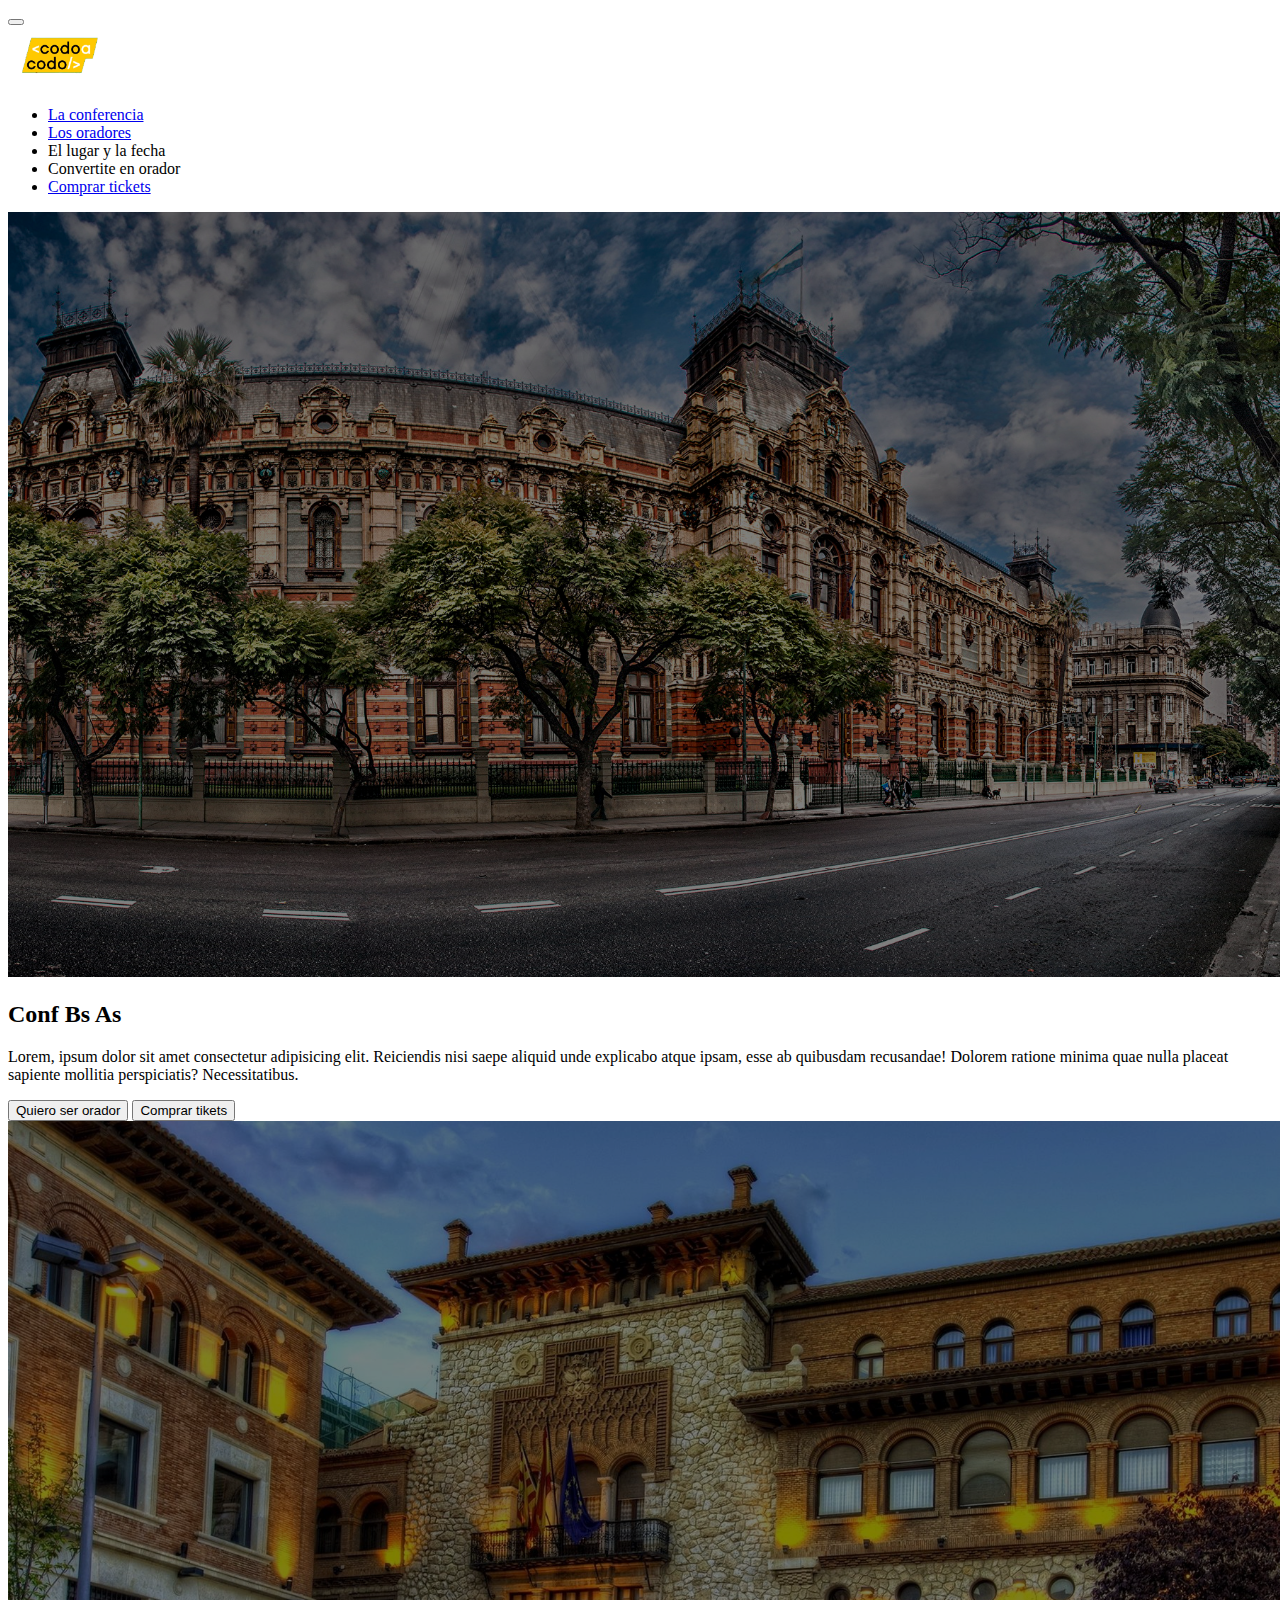
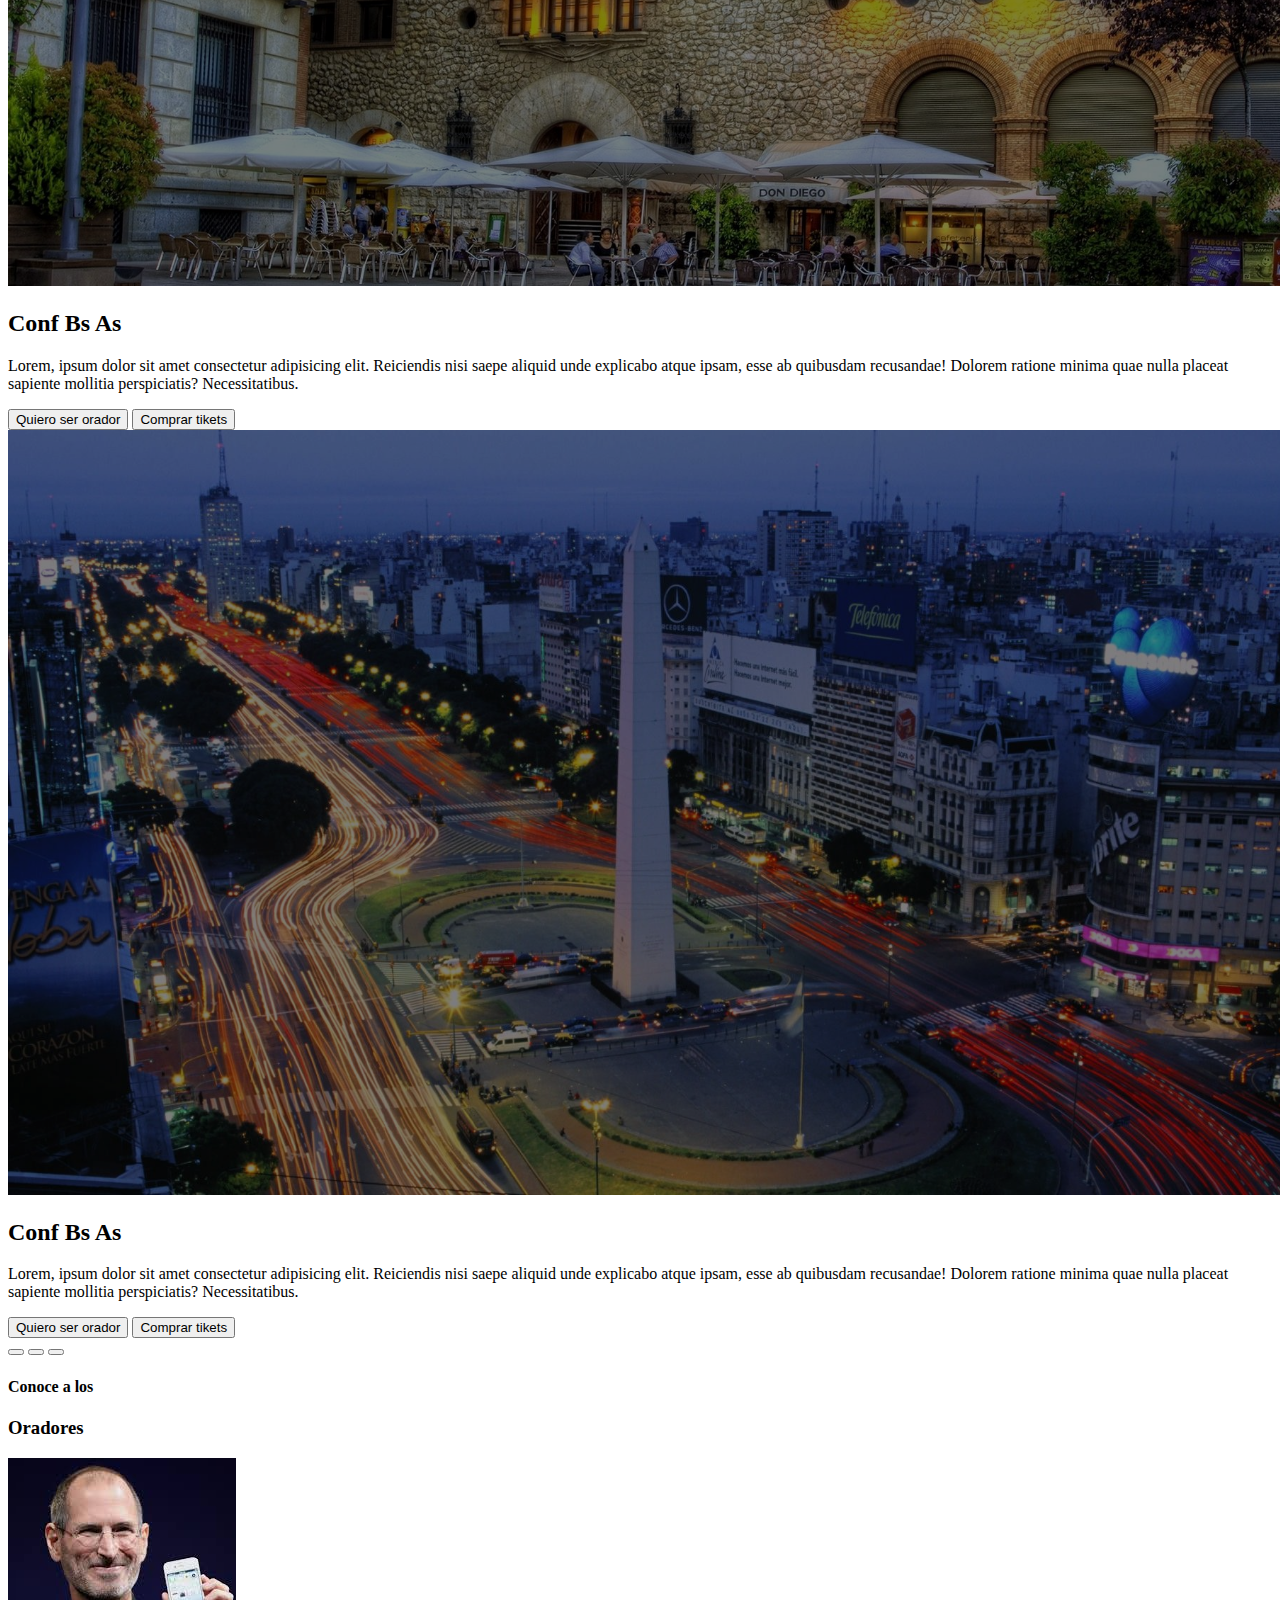
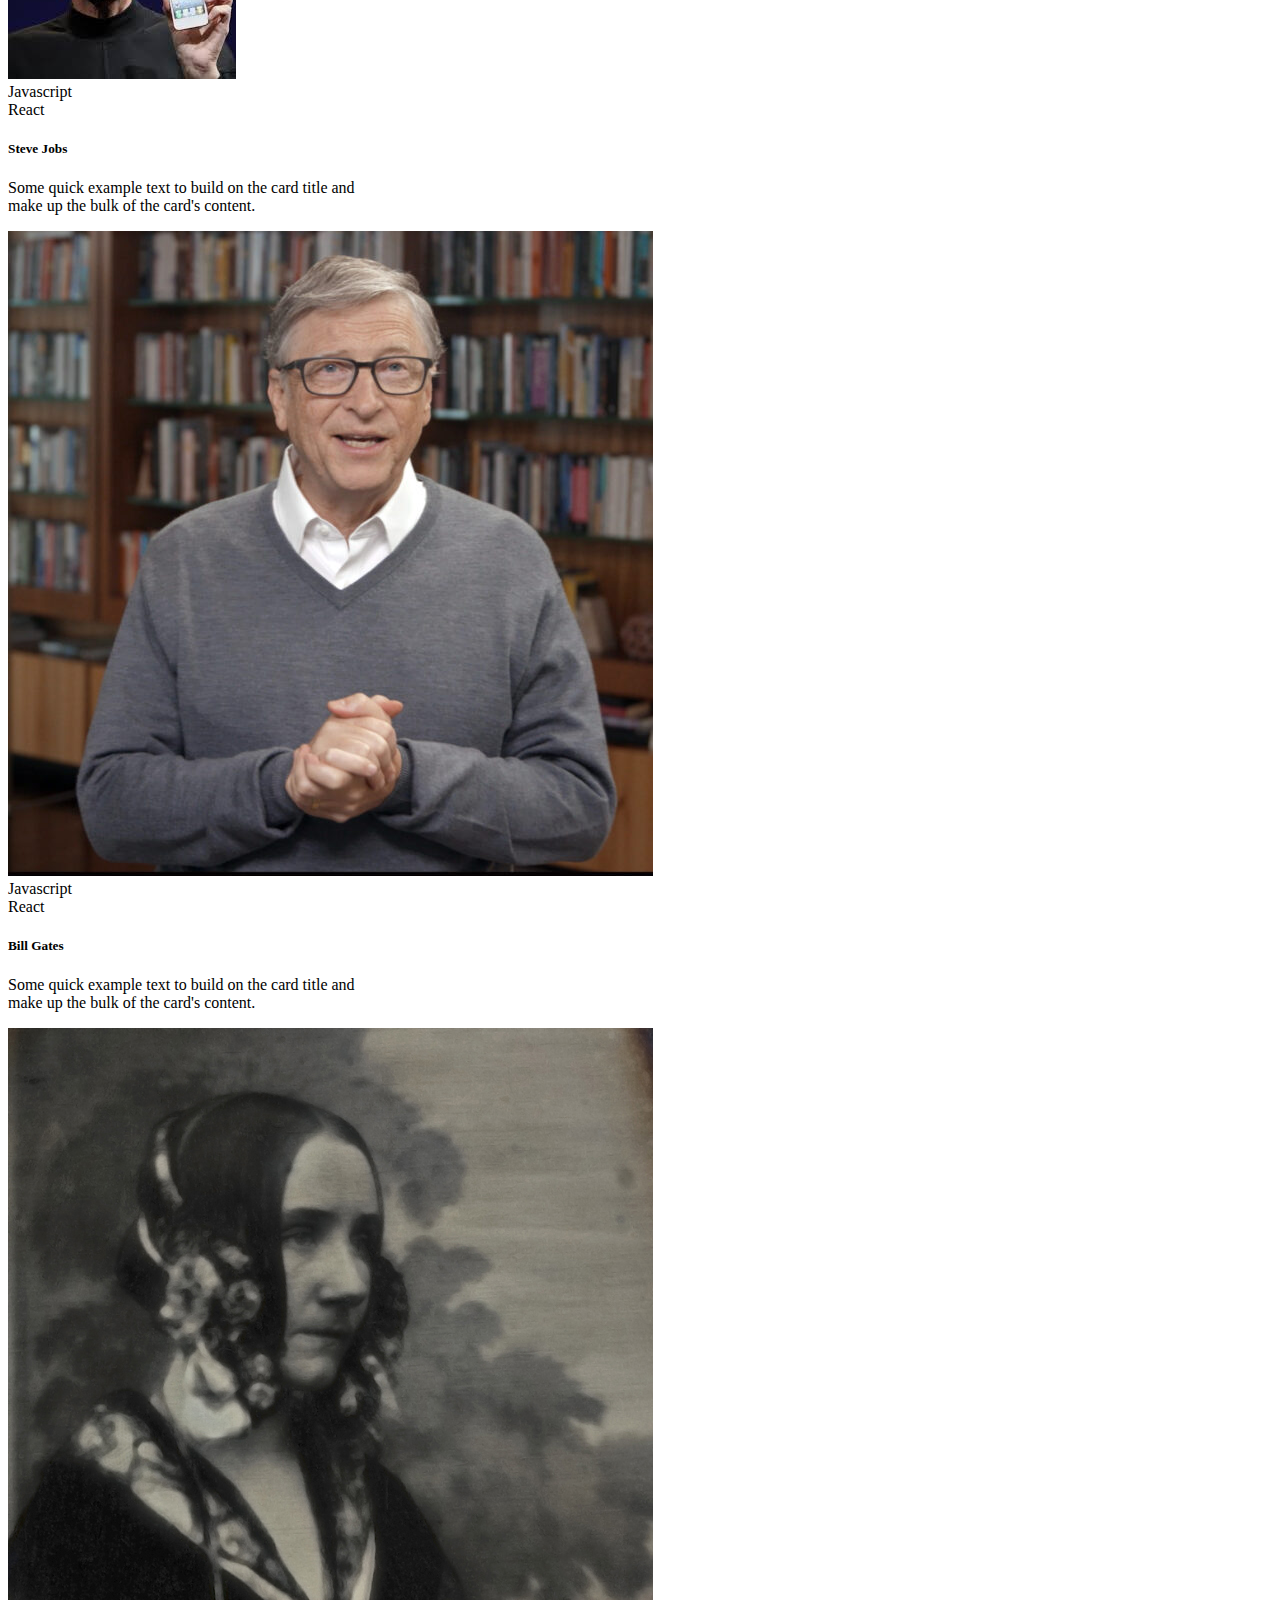
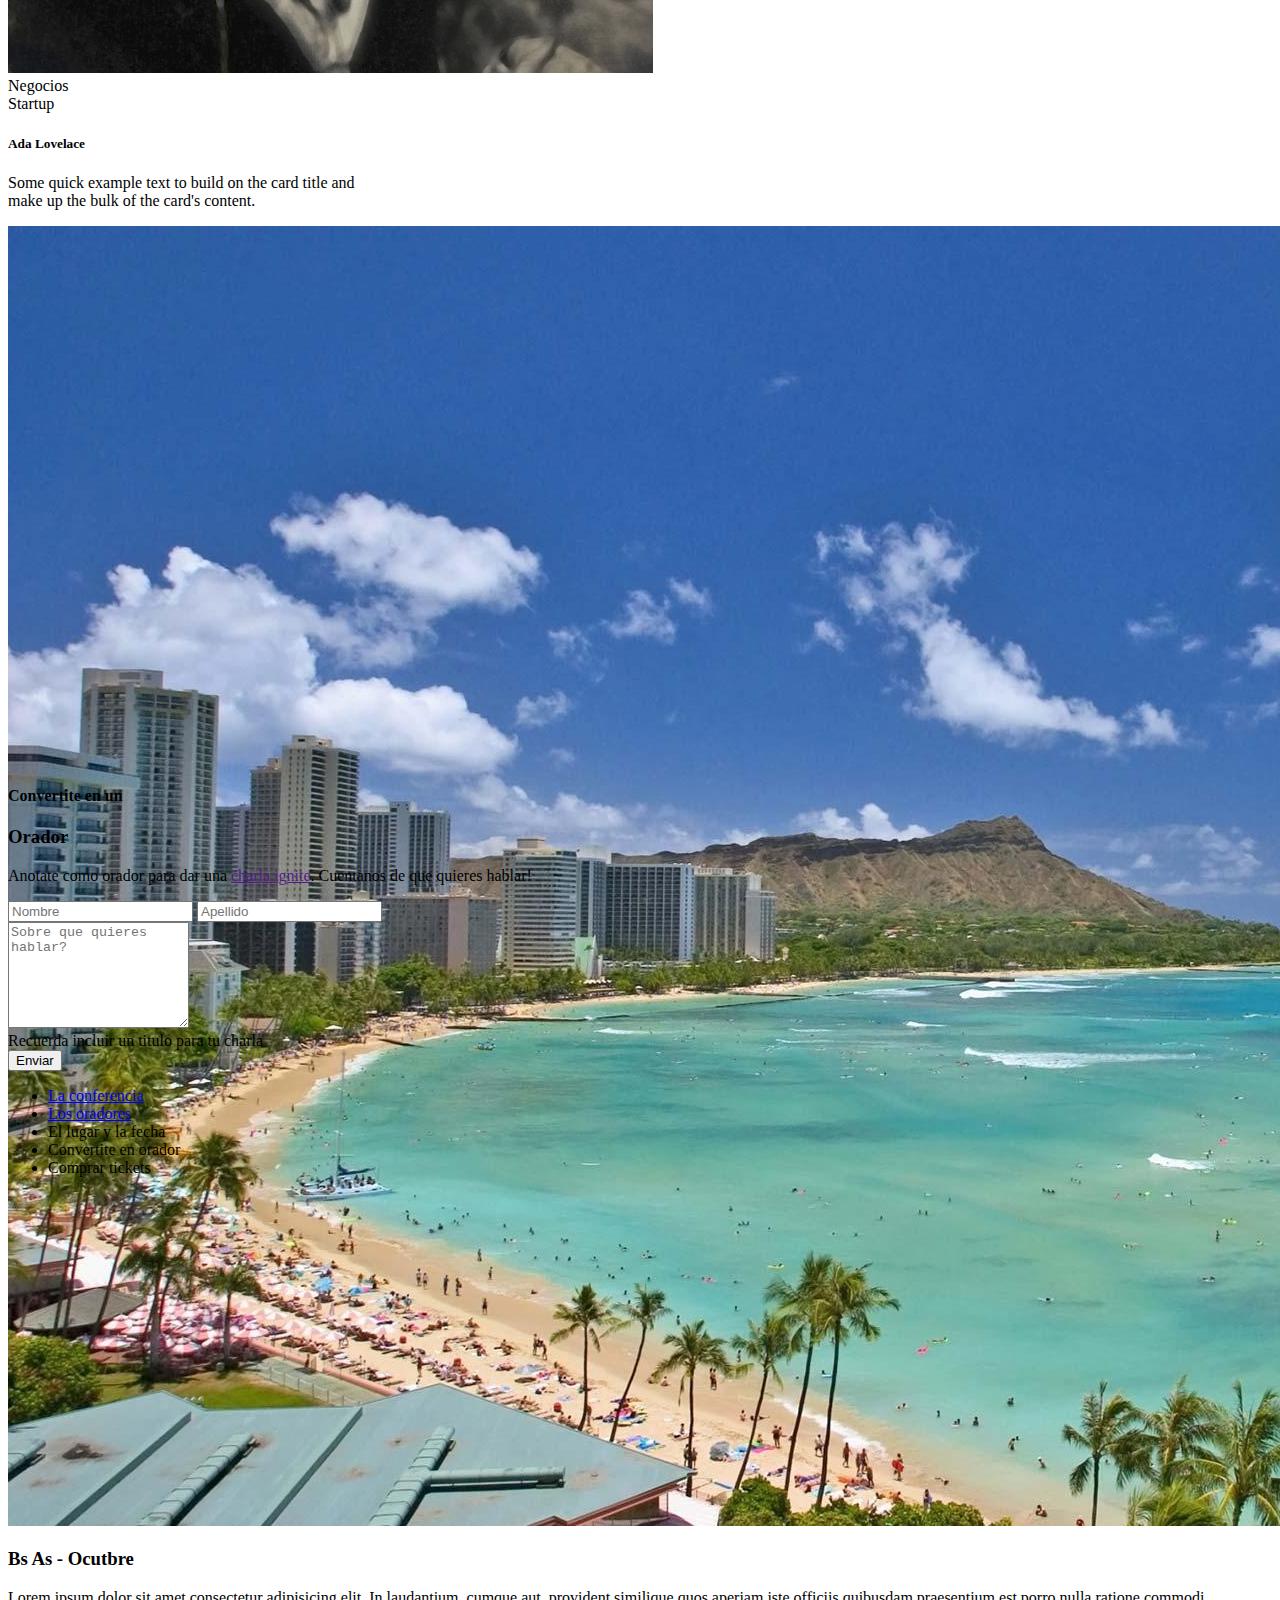
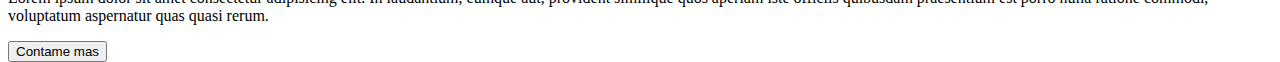
<file: index.html>
<!DOCTYPE html>
<html lang="es">

<head>
  <meta charset="UTF-8" />
  <meta http-equiv="X-UA-Compatible" content="IE=edge" />
  <meta name="viewport" content="width=device-width, initial-scale=1.0" />
  <title>Conf BSAS</title>
  <link rel="stylesheet" href="styles/home.css" />
  <link rel="stylesheet" href="styles/footer.css" />

  <link href="https://cdn.jsdelivr.net/npm/bootstrap@5.3.2/dist/css/bootstrap.min.css" rel="stylesheet"
    integrity="sha384-T3c6CoIi6uLrA9TneNEoa7RxnatzjcDSCmG1MXxSR1GAsXEV/Dwwykc2MPK8M2HN" crossorigin="anonymous" />
  <script src="https://cdn.jsdelivr.net/npm/bootstrap@5.3.2/dist/js/bootstrap.bundle.min.js"
    integrity="sha384-C6RzsynM9kWDrMNeT87bh95OGNyZPhcTNXj1NW7RuBCsyN/o0jlpcV8Qyq46cDfL"
    crossorigin="anonymous"></script>
</head>

<body>
  <!-- NAVBAR -->
  <nav class="navbar navbar-expand-lg px-0 px-md-5 px navbar-dark bg-dark">
    <div class="container-fluid">
      <!-- NAVBAR MOBILE TOGGLER -->
      <button class="navbar-toggler" type="button" data-bs-toggle="collapse" data-bs-target="#navbarSupportedContent"
        aria-controls="navbarSupportedContent" aria-expanded="false" aria-label="Toggle navigation">
        <span class="navbar-toggler-icon"></span>
      </button>

      <!-- NAVBAR ITEMS -->
      <div class="collapse navbar-collapse" id="navbarSupportedContent">
        <div class="container d-flex justify-content-center d-md-inline">
          <a class="navbar-brand " href="#">
            <img src="images/codoacodo.png" alt="Bootstrap" height="60" />
          </a>
        </div>

        <ul class="navbar-nav me-auto mb-2 mb-lg-0">
          <li class="nav-item">
            <a class="nav-link active text-nowrap text-center text-left-md" aria-current="page" href="index.html">La
              conferencia</a>
          </li>
          <li class="nav-item">
            <a class="nav-link text-nowrap text-center text-left-md" href="#">Los oradores</a>
          </li>
          <li class="nav-item">
            <a class="nav-link text-nowrap text-center text-left-md" aria-disabled="true">El lugar y la fecha</a>
          </li>
          <li class="nav-item">
            <a class="nav-link text-nowrap text-center text-left-md" aria-disabled="true">Convertite en orador</a>
          </li>
          <li class="nav-item">
            <a class="nav-link text-nowrap text-center text-left-md" aria-disabled="true" href="tikets.html">Comprar
              tickets</a>
          </li>
        </ul>
      </div>
    </div>
  </nav>

  <!-- SECCION CARROUSEL -->
  <section>
    <div id="carousel" class="carousel slide carousel-fade overflow-hidden" data-bs-ride="carousel">
      <div class="carousel-inner">
        <!-- SLIDE 1 -->
        <div class="carousel-item active" data-bs-interval="1000">
          <img src="images/ba1.jpg" class="d-block w-100 bg-image" style="height: 85vh" alt="..." />
          <div class="carousel-caption h-75 mb-5 container">
            <div class="row h-100 mb-5 align-items-center">
              <div class="col-md d-md-flex"></div>
              <div class="col d-flex flex-column align-items-start align-items-md-end">
                <h2 class="w-100 text-start text-md-end fs-1 text">Conf Bs As</h2>
                <p class="text-start text-md-end fs-5 text  pe-md-0 pe-5">
                  Lorem, ipsum dolor sit amet consectetur adipisicing elit. Reiciendis nisi saepe aliquid unde
                  explicabo atque ipsam, esse ab quibusdam recusandae! Dolorem ratione minima quae nulla placeat
                  sapiente mollitia perspiciatis? Necessitatibus.
                </p>
                <div>
                  <button type="button" class="btn btn-outline-light fs-5">Quiero ser orador</button>
                  <a href="tikets.html">
                    <button href="tikets.html" type="button" class="btn btn-success fs-5 d-">Comprar tikets</button>
                  </a>
                </div>
              </div>
            </div>
          </div>
        </div>
        <!-- SLIDE 2 -->
        <div class="carousel-item active" data-bs-interval="1000">
          <img src="images/ba2.jpg" class="d-block w-100 bg-image" style="height: 85vh" alt="..." />
          <div class="carousel-caption h-75 mb-5 container">
            <div class="row h-100 mb-5 align-items-center">
              <div class="col-md d-md-flex"></div>
              <div class="col d-flex flex-column align-items-start align-items-md-end">
                <h2 class="w-100 text-start text-md-end fs-1 text">Conf Bs As</h2>
                <p class="text-start text-md-end fs-5 text  pe-md-0 pe-5">
                  Lorem, ipsum dolor sit amet consectetur adipisicing elit. Reiciendis nisi saepe aliquid unde
                  explicabo atque ipsam, esse ab quibusdam recusandae! Dolorem ratione minima quae nulla placeat
                  sapiente mollitia perspiciatis? Necessitatibus.
                </p>
                <div>
                  <button type="button" class="btn btn-outline-light fs-5">Quiero ser orador</button>
                  <a href="tikets.html">
                    <button href="tikets.html" type="button" class="btn btn-success fs-5 d-">Comprar tikets</button>
                  </a>
                </div>
              </div>
            </div>
          </div>
        </div>

        <!-- SLIDE 3 -->
        <div class="carousel-item active" data-bs-interval="1000">
          <img src="images/ba3.jpg" class="d-block w-100 bg-image" style="height: 85vh" alt="..." />
          <div class="carousel-caption h-75 mb-5 container">
            <div class="row h-100 mb-5 align-items-center">
              <div class="col-md d-md-flex"></div>
              <div class="col d-flex flex-column align-items-start align-items-md-end">
                <h2 class="w-100 text-start text-md-end fs-1 text">Conf Bs As</h2>
                <p class="text-start text-md-end fs-5 text pe-md-0 pe-5">
                  Lorem, ipsum dolor sit amet consectetur adipisicing elit. Reiciendis nisi saepe aliquid unde
                  explicabo atque ipsam, esse ab quibusdam recusandae! Dolorem ratione minima quae nulla placeat
                  sapiente mollitia perspiciatis? Necessitatibus.
                </p>
                <div>
                  <button type="button" class="btn btn-outline-light fs-5">Quiero ser orador</button>
                  <a href="tikets.html">
                    <button href="tikets.html" type="button" class="btn btn-success fs-5 d-">Comprar tikets</button>
                  </a>
                </div>
              </div>
            </div>
          </div>
        </div>

        <div class="carousel-indicators">
          <button type="button" data-bs-target="#carousel" data-bs-slide-to="0" class="active" aria-current="true"
            aria-label="Slide 1"></button>
          <button type="button" data-bs-target="#carousel" data-bs-slide-to="1" aria-label="Slide 2"></button>
          <button type="button" data-bs-target="#carousel" data-bs-slide-to="2" aria-label="Slide 3"></button>
        </div>

      </div>
  </section>

  <!-- SECTIONS CARDS -->
  <section>
    <div class="mt-3">

      <h4 class="text-center fs-5 mb-0 text-secondary">Conoce a los</h4>
      <h3 class="text-center fs-1 mb-3">Oradores</h3>
    </div>

    <div class="container">
      <div class="row ">
        <div class="col text-center justify-content-center">
          <!-- CARD 1 -->
          <div class="card orador-card mx-auto mx-md-0  mb-3 mb-md-0">

            <img class="card-img-top" src="images/steve.jpg">
            <div class="card-body">
              <div class="d-flex  mb-2">
                <div class="bg-warning p-1 rounded-2 me-2">Javascript</div>
                <div class="bg-primary text-light  p-1 rounded-2">React</div>
              </div>
              <h5 class="card-title text-start">Steve Jobs</h5>
              <p class="card-text text-start">Some quick example text to build on the card title and make up the bulk of
                the card's
                content.</p>
            </div>
          </div>
        </div>

        <!-- CARD 2 -->
        <div class="col">
          <div class="card orador-card mx-auto mx-md-0  mb-3 mb-md-0">
            <img class="card-img-top" src="images/bill.jpg">
            <div class="card-body">
              <div class="d-flex  mb-2">
                <div class="bg-warning p-1 rounded-2 me-2">Javascript</div>
                <div class="bg-primary text-light  p-1 rounded-2">React</div>
              </div>
              <h5 class="card-title text-start">Bill Gates</h5>
              <p class="card-text text-start">Some quick example text to build on the card title and make up the bulk
                of the card's
                content.</p>
            </div>
          </div>
        </div>

        <!-- CARD 3 -->
        <div class="col text-center">

          <div class="card orador-card mx-auto mx-md-0">
            <img class="card-img-top" src="images/ada.jpeg">
            <div class="card-body">
              <div class="d-flex mb-2">
                <div class="bg-secondary text-light p-1 rounded-2 me-2">Negocios</div>
                <div class="bg-danger text-light p-1 rounded-2">Startup</div>
              </div>
              <h5 class="card-title text-start">Ada Lovelace</h5>
              <p class="card-text text-start">Some quick example text to build on the card title and make up the bulk
                of the card's
                content.</p>
            </div>
          </div>
        </div>


      </div>
    </div>
  </section>


  <!-- BsAs INFO -->
  <section class="d-flex flex-column flex-md-row mt-5 bs-as-info-container">
    <div class="w-100 w-md-50 h-100">
      <img src="images/honolulu.jpg" alt="" class="h-100 w-100 object-fit-cover">
    </div>
    <div class="w-100 w-md-50 h-100  bg-dark p-3 pb-5  ">
      <h3 class="text-white">Bs As - Ocutbre</h3>
      <p class="text-white-50">Lorem ipsum dolor sit amet consectetur adipisicing elit. In laudantium, cumque aut,
        provident similique quos
        aperiam iste officiis quibusdam praesentium est porro nulla ratione commodi, voluptatum aspernatur quas quasi
        rerum.</p>
      <button type="button" class="btn btn-outline-light fs-5">Contame mas</button>

    </div>
  </section>

  <!-- CONVERTITE EN ORADOR FORM -->
  <section class="mt-3">
    <h4 class="text-center fs-5 mb-0 text-secondary">Convertite en un</h4>
    <h3 class="text-center fs-1 mb-3">Orador</h3>

    <p class="text-center">Anotate como orador para dar una <a href="">charla ignite</a>. Cuentanos de que quieres
      hablar!</p>

    <form class="w-100 w-md-50 mx-auto px-3 px-md-0">
      <div class="mb-3 d-flex">
        <input type="email" class="form-control fs-5" id="name" placeholder="Nombre">
        <input type="email" class="form-control fs-5" id="surname" placeholder="Apellido">
      </div>
      <div class="mb-3">

        <textarea class="form-control fs-5" placeholder="Sobre que quieres hablar?" id="description"
          style="height: 100px"></textarea>
      </div>
      <div class="form-text">Recuerda incluir un titulo para tu charla</div>
      <button type="submit" class="btn btn-success w-100 fs-5 mt-3">Enviar</button>
    </form>
  </section>

  <!-- FOOTER -->
  <footer class="footer mt-3 pb-md-0 pb-md-2 py-3">
    <ul class="h-100  d-flex flex-column flex-md-row list-unstyled justify-content-center align-items-center mb-0">
      <li class="mx-5 my-3">
        <a class="nav-link text-nowrap text-center text-left-md text-light" aria-current="page" href="#">La
          conferencia</a>
      </li>
      <li class="mx-5 my-3">
        <a class="nav-link text-nowrap text-center text-left-md text-light" href="#">Los oradores</a>
      </li>
      <li class="mx-5 my-3">
        <a class="nav-link text-nowrap text-center text-left-md text-light" aria-disabled="true">El lugar y la fecha</a>
      </li>
      <li class="mx-5 my-3">
        <a class="nav-link text-nowrap text-center text-left-md text-light" aria-disabled="true">Convertite en
          orador</a>
      </li>
      <li class="mx-5 my-3">
        <a class="nav-link text-nowrap text-center text-left-md text-light" aria-disabled="true">Comprar tickets</a>
      </li>
    </ul>
  </footer>
</body>

</html>
</file>
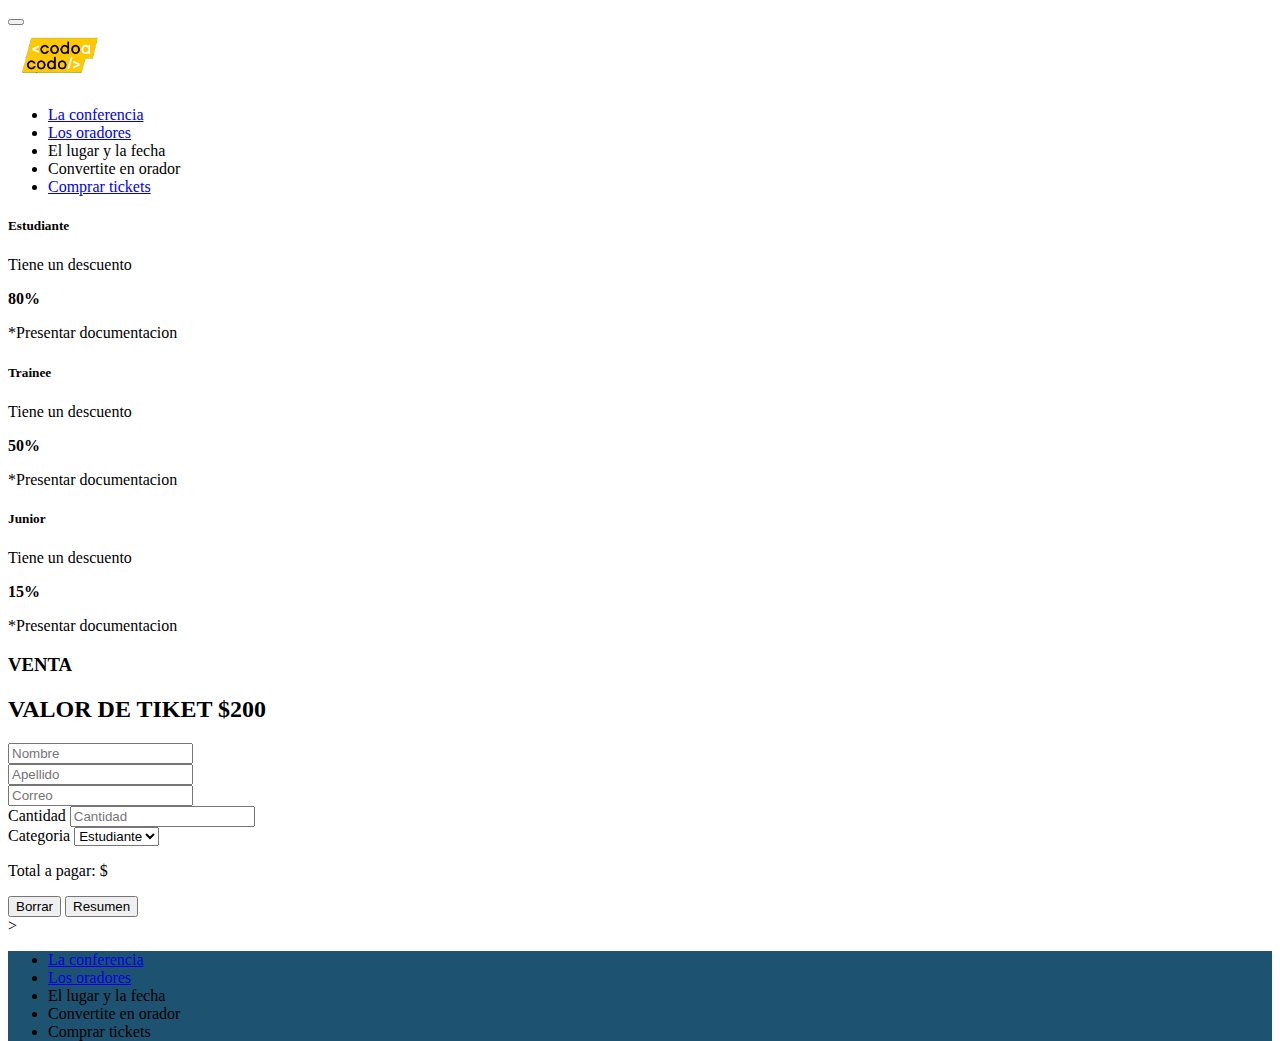
<file: tikets.html>
<!DOCTYPE html>
<html lang="en">
  <head>
    <meta charset="UTF-8" />
    <meta http-equiv="X-UA-Compatible" content="IE=edge" />
    <meta name="viewport" content="width=device-width, initial-scale=1.0" />
    <title>Conf BSAS - Tikets</title>

    <link rel="stylesheet" href="styles/tikets.css" />
    <link rel="stylesheet" href="styles/footer.css" />

    <link
      href="https://cdn.jsdelivr.net/npm/bootstrap@5.3.2/dist/css/bootstrap.min.css"
      rel="stylesheet"
      integrity="sha384-T3c6CoIi6uLrA9TneNEoa7RxnatzjcDSCmG1MXxSR1GAsXEV/Dwwykc2MPK8M2HN"
      crossorigin="anonymous"
    />
    <script
      src="https://cdn.jsdelivr.net/npm/bootstrap@5.3.2/dist/js/bootstrap.bundle.min.js"
      integrity="sha384-C6RzsynM9kWDrMNeT87bh95OGNyZPhcTNXj1NW7RuBCsyN/o0jlpcV8Qyq46cDfL"
      crossorigin="anonymous"
    ></script>
  </head>
  <body>
    <main class="d-flex flex-column justify-content-between">
      <!-- NAVBAR -->
      <nav class="navbar navbar-expand-lg px-0 px-md-5 px navbar-dark bg-dark">
        <div class="container-fluid">
          <!-- NAVBAR MOBILE TOGGLER -->
          <button
            class="navbar-toggler"
            type="button"
            data-bs-toggle="collapse"
            data-bs-target="#navbarSupportedContent"
            aria-controls="navbarSupportedContent"
            aria-expanded="false"
            aria-label="Toggle navigation"
          >
            <span class="navbar-toggler-icon"></span>
          </button>

          <!-- NAVBAR ITEMS -->
          <div class="collapse navbar-collapse" id="navbarSupportedContent">
            <div class="container d-flex justify-content-center d-md-inline">
              <a class="navbar-brand" href="#">
                <img src="images/codoacodo.png" alt="Bootstrap" height="60" />
              </a>
            </div>

            <ul class="navbar-nav me-auto mb-2 mb-lg-0">
              <li class="nav-item">
                <a class="nav-link active text-nowrap text-center text-left-md" aria-current="page" href="#"
                  >La conferencia</a
                >
              </li>
              <li class="nav-item">
                <a class="nav-link text-nowrap text-center text-left-md" href="#">Los oradores</a>
              </li>
              <li class="nav-item">
                <a class="nav-link text-nowrap text-center text-left-md" aria-disabled="true">El lugar y la fecha</a>
              </li>
              <li class="nav-item">
                <a class="nav-link text-nowrap text-center text-left-md" aria-disabled="true">Convertite en orador</a>
              </li>
              <li class="nav-item">
                <a class="nav-link text-nowrap text-center text-left-md" aria-disabled="true" href="tikets.html"
                  >Comprar tickets</a
                >
              </li>
            </ul>
          </div>
        </div>
      </nav>

      <section class="h-100">
        <div class="d-flex flex-column flex-md-row justify-content-center mt-3 squares-container">
          <div class="card text-center mb-3 py-1 py-md-3 border-primary border-3 mx-auto mx-md-2 categoria-card">
            <div class="card-body d-flex flex-column justify-content-center">
              <h5 class="card-title fs-3">Estudiante</h5>
              <p class="card-text">Tiene un descuento</p>
              <p class="card-text font-weight-bold fs-5"><strong>80%</strong></p>
              <p class="form-text">*Presentar documentacion</p>
            </div>
          </div>
          <div class="card text-center mb-3 py-1 py-md-3 border-primary-subtle border-3 mx-auto mx-md-2 categoria-card">
            <div class="card-body d-flex flex-column justify-content-center">
              <h5 class="card-title fs-3">Trainee</h5>
              <p class="card-text">Tiene un descuento</p>
              <p class="card-text font-weight-bold fs-5"><strong>50%</strong></p>
              <p class="form-text">*Presentar documentacion</p>
            </div>
          </div>
          <div class="card text-center mb-3 py-1 py-md-3 border-warning border-3 mx-auto mx-md-2 categoria-card">
            <div class="card-body d-flex flex-column justify-content-center">
              <h5 class="card-title fs-3">Junior</h5>
              <p class="card-text">Tiene un descuento</p>
              <p class="card-text font-weight-bold fs-5"><strong>15%</strong></p>
              <p class="form-text">*Presentar documentacion</p>
            </div>
          </div>
        </div>

        <div class="mx-auto form-container">
          <div class="mt-3">
            <h3 class="text-center">VENTA</h3>
            <h2 class="text-center">VALOR DE TIKET $200</h2>
          </div>

          <form class="row g-3 mt-3" id="tiket-form">
            <div class="col">
              <input type="text" class="form-control" placeholder="Nombre" aria-label="First name" />
            </div>
            <div class="col">
              <input type="text" class="form-control" placeholder="Apellido" aria-label="Last name" />
            </div>
            <div class="col-12">
              <input type="text" class="form-control" placeholder="Correo" />
            </div>
            <div class="col">
              <label for="cantidad" class="form-label">Cantidad</label>
              <input type="number" class="form-control" placeholder="Cantidad" aria-label="cantidad" id="cantidad" />
            </div>
            <div class="col">
              <label for="categoria" class="form-label">Categoria</label>
              <!-- <input type="text" class="form-control" placeholder="Apellido" aria-label="Last name" /> -->
              <select id="categoria" class="form-select">
                <option selected value="estudiante">Estudiante</option>
                <option value="trainee">Trainee</option>
                <option value="junior">Junior</option>
              </select>
            </div>
            <p class="p-3 mb-2 bg-info bg-opacity-25 border border-info border-1 rounded">
              Total a pagar: $<span id="valorEntrada"></span>
            </p>
            <div class="d-inline-flex gap-1">
              <button type="button" id="borrarButton" class="btn btn-success btn-lg w-100">Borrar</button>
              <button type="button" id="resumentButton" class="btn btn-success btn-lg w-100">Resumen</button>
            </div>
            >
          </form>
        </div>
      </section>

      <!-- FOOTER -->
      <footer class="footer mt-3 pb-md-0 pb-md-2 py-3">
        <ul class="h-100 d-flex flex-column flex-md-row list-unstyled justify-content-center align-items-center mb-0">
          <li class="mx-5 my-3">
            <a class="nav-link text-nowrap text-center text-left-md text-light" aria-current="page" href="#"
              >La conferencia</a
            >
          </li>
          <li class="mx-5 my-3">
            <a class="nav-link text-nowrap text-center text-left-md text-light" href="#">Los oradores</a>
          </li>
          <li class="mx-5 my-3">
            <a class="nav-link text-nowrap text-center text-left-md text-light" aria-disabled="true"
              >El lugar y la fecha</a
            >
          </li>
          <li class="mx-5 my-3">
            <a class="nav-link text-nowrap text-center text-left-md text-light" aria-disabled="true"
              >Convertite en orador</a
            >
          </li>
          <li class="mx-5 my-3">
            <a class="nav-link text-nowrap text-center text-left-md text-light" aria-disabled="true">Comprar tickets</a>
          </li>
        </ul>
      </footer>
    </main>
  </body>
  <script src="scripts/tikets.js"></script>
</html>
</file>
<file: styles/home.css>
.bg-image {
  filter: brightness(50%);
}

.orador-card {
  /* min-width: 24rem; */
  width: 75vw;
}

.bs-as-info-container {
  /* height: 100vh; */
  height: auto;
}

/* DESKTOP */
@media (min-width: 767px) {
  .orador-card {
    width: 24rem;
  }

  .bs-as-info-container {
    height: 60vh;
  }
}
</file>
<file: styles/footer.css>
.footer {
  height: 100%;
  background-color: #1e5271;
}

@media (min-width: 767px) {
  .footer {
    height: 10vh;
  }
}
</file>
<file: styles/tikets.css>
* {
  box-sizing: border-box;
}

.form-container {
  width: 90%;
}

.categoria-card {
  width: 90%;
}

@media (min-width: 767px) {
  .form-container {
    width: 50vw;
  }

  .categoria-card {
    width: 20rem;
  }

  main {
    height: 100vh;
  }
}
</file>
